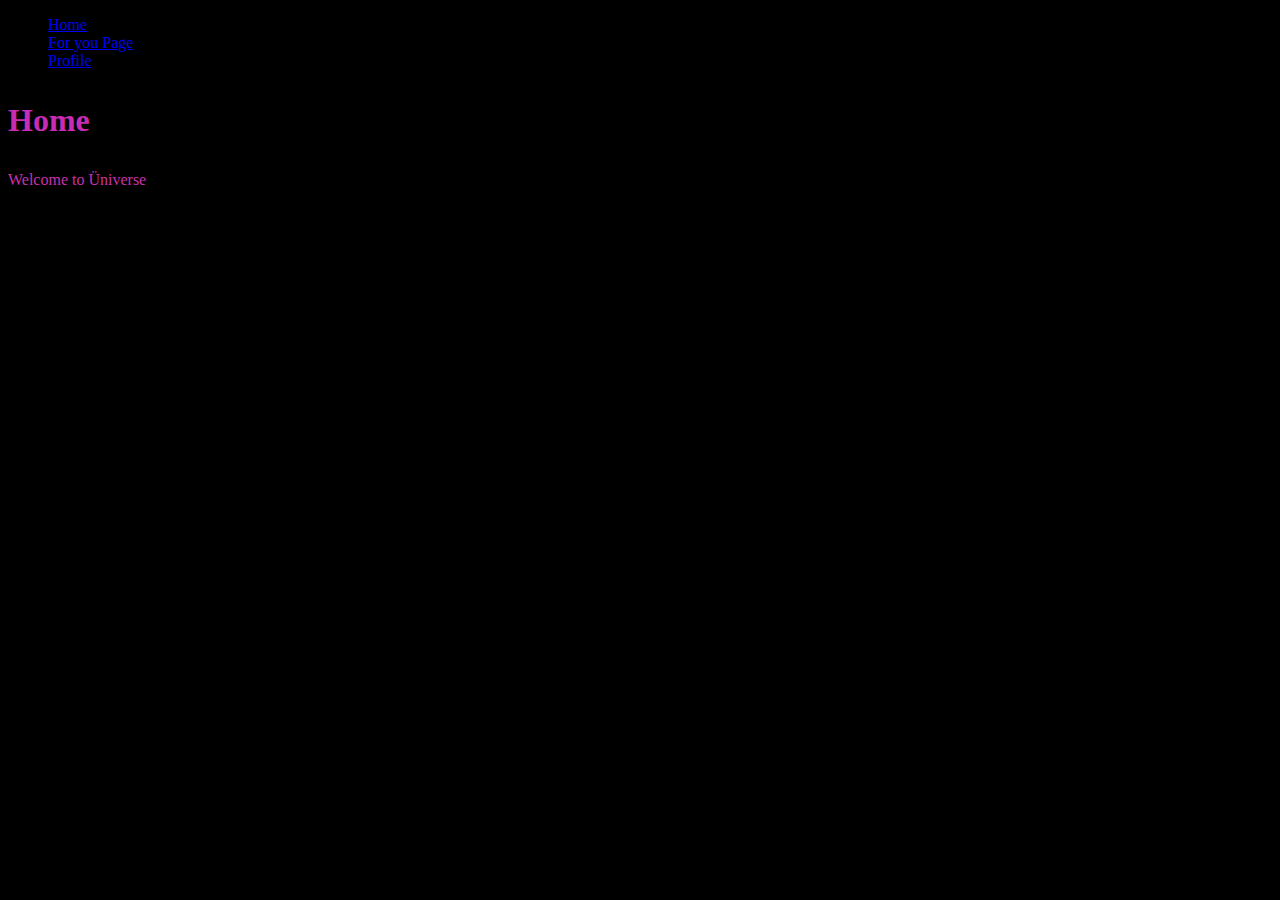
<file: index.html>
<!DOCTYPE html>
<html lang="en">

<head>
    <meta charset="UTF-8">
    <meta http-equiv="X-UA-Compatible" content="IE=edge">
    <meta name="viewport" content="width=device-width, initial-scale=1.0">
    <link rel="stylesheet" href="./style.css" type="text/css">
    <title>Üniverse</title>
</head>

<body>
    <header>
        <nav>
            <ul>
                <li><a href="index.html">Home</a></li>
                <li><a href="Fyp.html">For you Page</a></li>
                <li><a href="Profile.html">Profile</a></li>
            </ul>
        </nav>
    </header>
    <div id="container">
        <h1>
            <p><span style='color:rgb(199, 44, 178)'>Home</span></p>
        </h1>
        <p><span style="color:rgb(199, 50, 174)">Welcome to Üniverse</span></p>

    </div>

    </div>
</body>

</html>
</file>
<file: style.css>
.container {
    display: flex;
}

body {
    background-color: black;
}
</file>
